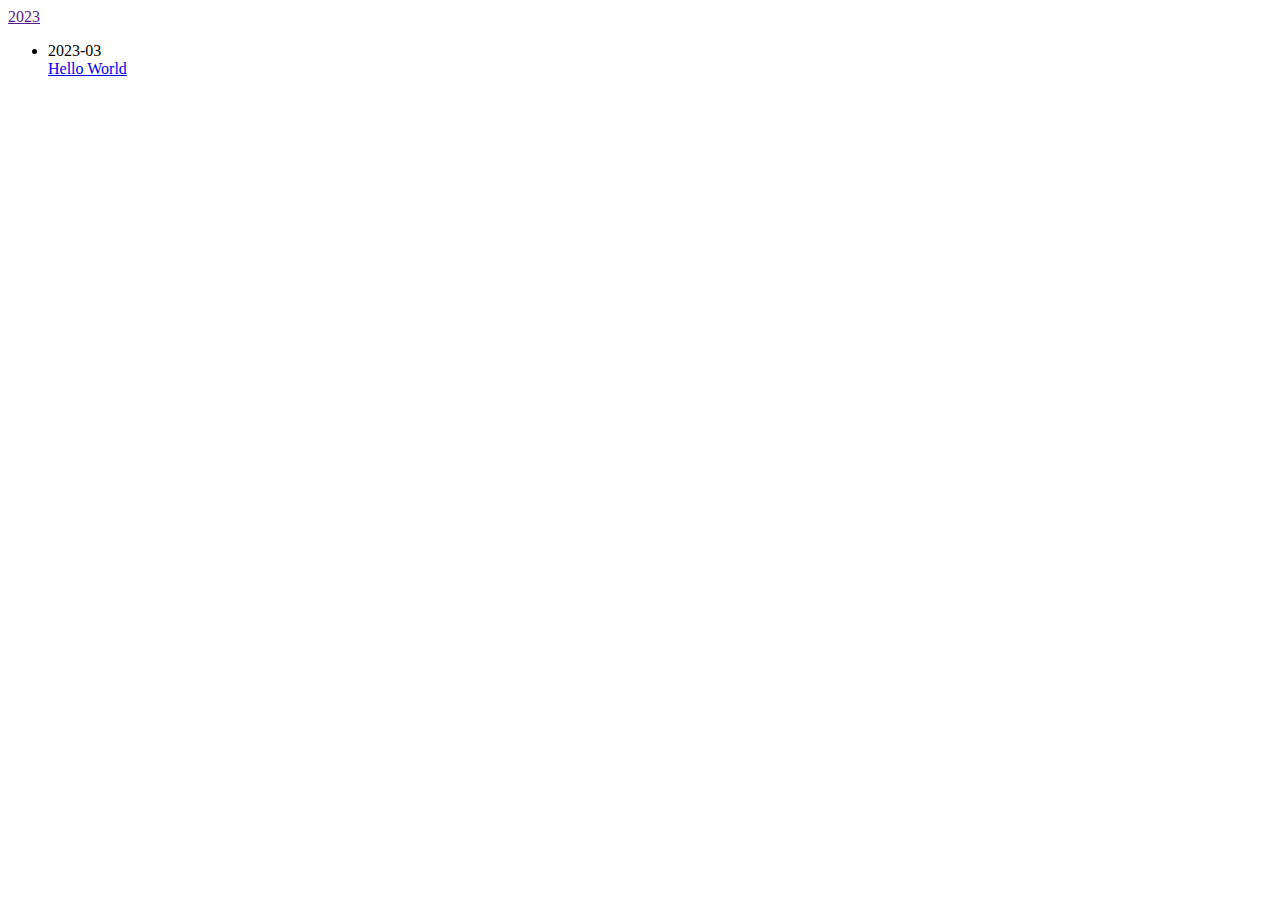
<file: post/page/1/index.html>
<!DOCTYPE html>
<html lang="zh-cn">
  <head>
    <title>https://Damien629.github.io/post/</title>
    <link rel="canonical" href="https://Damien629.github.io/post/">
    <meta name="robots" content="noindex">
    <meta charset="utf-8">
    <meta http-equiv="refresh" content="0; url=https://Damien629.github.io/post/">
  </head>
</html>
</file>
